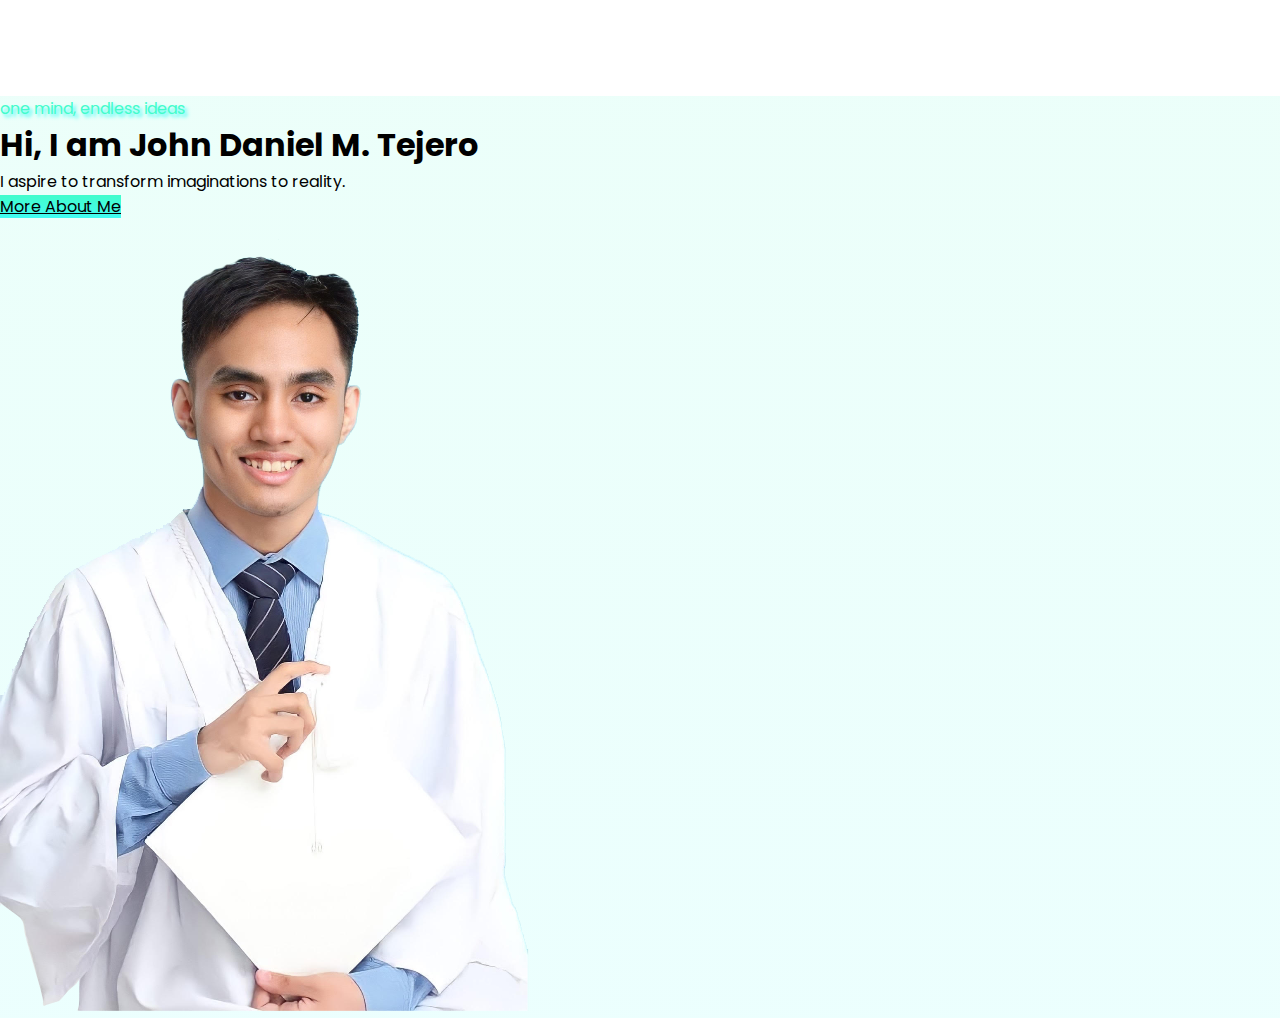
<file: index.html>
<!DOCTYPE html>
<html lang="en">
<head>
    <meta charset="UTF-8">
    <meta http-equiv="X-UA-Compatible" content="IE=edge">
    <meta name="viewport" content="width=device-width, initial-scale=1.0">
    <link href="https://cdn.jsdelivr.net/npm/bootstrap@5.2.0/dist/css/bootstrap.min.css" rel="stylesheet" integrity="sha384-gH2yIJqKdNHPEq0n4Mqa/HGKIhSkIHeL5AyhkYV8i59U5AR6csBvApHHNl/vI1Bx" crossorigin="anonymous">
    <script src="https://cdn.jsdelivr.net/npm/bootstrap@5.2.0/dist/js/bootstrap.bundle.min.js" integrity="sha384-A3rJD856KowSb7dwlZdYEkO39Gagi7vIsF0jrRAoQmDKKtQBHUuLZ9AsSv4jD4Xa" crossorigin="anonymous"></script>
    <link type = "text/css" rel = "stylesheet" href="CSS/nav.css"/>
    <script
        src="https://code.jquery.com/jquery-3.3.1.js"
        integrity="sha256-2Kok7MbOyxpgUVvAk/HJ2jigOSYS2auK4Pfzbm7uH60="
        crossorigin="anonymous">
    </script>
    <script> 
        $(function(){
        $("#navigation-header").load("header.html"); 
        });
    </script> 
    <title>John Daniel Tejero</title>
    <style>
        @import url('https://fonts.googleapis.com/css2?family=Alumni+Sans+Inline+One&family=Poppins:ital,wght@0,200;0,400;1,100;1,200;1,300&display=swap');
        :root{
            --headerColorPrimary: 66,252,203;
            --headerColorComplementary: 66, 252, 243;
            --headerFontColorPrimary: 2, 5, 30;
        }
        *{
            font-family: "Poppins";
            padding: 0%;
            margin: 0;
        }
        section{
            min-height: 90vh;
        }
        

        .skill-bar{
            display: block;
            width: 10vw;
            height: 0.3rem;
            background-color: aliceblue;
            border-radius: 25rem;
            
        }

        .hero-banner{
            background-image:linear-gradient(
                rgba(var(--headerColorPrimary), 0.1),
                rgba(var(--headerColorComplementary), 0.1));
        }

        .skill-status{ 
            display: block;
            position: relative;
            background-color: aqua;
            width: 80%;
            height: 100%;
            border-radius: 25rem;
        }
        .skill-status::after{
            content: "";
            position: absolute;
            right: 0;
            top: -3px;
            height: 10px;
            width: 10px;
            border-radius: 50%;
            background-color: aqua;
        }

        .btn-trademark{
            color: rgb(0, 0, 0);
            background-color: transparent !important;
            background-image:linear-gradient(
                rgba(var(--headerColorPrimary), 1),
                rgba(var(--headerColorComplementary), 1));
            border-top-color: rgb(var(--headerColorPrimary)) !important;
            border-bottom-color: rgb(var(--headerColorComplementary)) !important;
            border-left-color: rgb(var(--headerColorPrimary)) !important;
            border-right-color: rgb(var(--headerColorComplementary)) !important;
        }

        .tagline{
            color: rgb(var(--headerColorPrimary));
            text-shadow: 0.2rem 0.2rem 0.23rem rgb(var(--headerColorComplementary));
        }

    </style>
</head>
<body>
    <header class = "fixed-top" style = "width:100%;"  id = "navigation-header">
    </header>
    <main style="margin-top: 6rem;">
        <section class = "hero-banner">
            <!--This is about me briefly-->
            <div class = "row gx-0 justify-content-center">
                <div class = "col-md-6 col-12 d-none d-md-flex position-relative align-items-start align-items-sm-center">
                </div>
                <div class = "position-absolute container p-5 text-center text-uppercase top-50 start-50 translate-middle" style="z-index:1;">
                    <span class = "tagline display-6">
                        one mind, endless ideas
                    </span>
                    <h1 class="display-4 fw-bold">
                        Hi, I am John Daniel M. Tejero
                    </h1>
                    <p>
                       I aspire to transform imaginations to reality.
                    </p>
                    <a href = "about" class = "btn btn-trademark fw-bold">More About Me</a>
                </div>
                <div class = "col-md-6 col-12 d-flex position-relative justify-content-center overflow-hidden">
                    <img src ="resources/My project-1 (1).png"/>
                </div>
            </div>
        </section>
    </main>
</body>
</html>
</file>
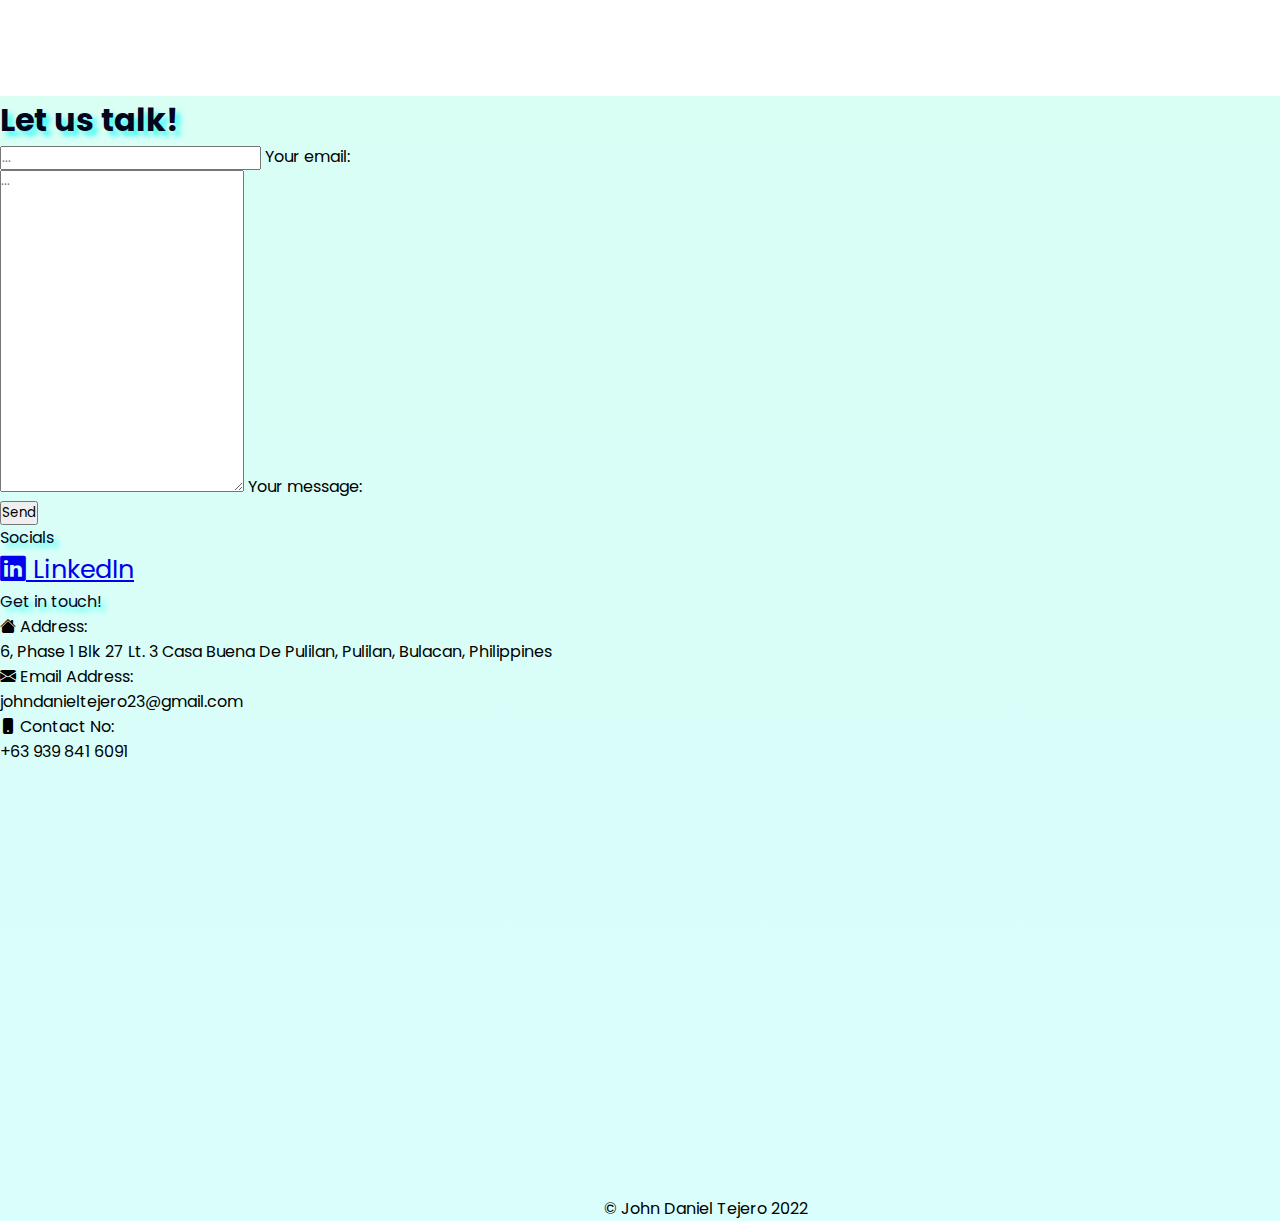
<file: contact.html>
<!DOCTYPE html>
<html lang="en">
<head>
    <meta charset="UTF-8">
    <meta http-equiv="X-UA-Compatible" content="IE=edge">
    <meta name="viewport" content="width=device-width, initial-scale=1.0">
    <link href="https://cdn.jsdelivr.net/npm/bootstrap@5.2.0/dist/css/bootstrap.min.css" rel="stylesheet" integrity="sha384-gH2yIJqKdNHPEq0n4Mqa/HGKIhSkIHeL5AyhkYV8i59U5AR6csBvApHHNl/vI1Bx" crossorigin="anonymous">
    <script src="https://cdn.jsdelivr.net/npm/bootstrap@5.2.0/dist/js/bootstrap.bundle.min.js" integrity="sha384-A3rJD856KowSb7dwlZdYEkO39Gagi7vIsF0jrRAoQmDKKtQBHUuLZ9AsSv4jD4Xa" crossorigin="anonymous"></script>
    <link rel="stylesheet" href="https://cdn.jsdelivr.net/npm/bootstrap-icons@1.8.3/font/bootstrap-icons.css">
   <link type = "text/css" rel = "stylesheet" href="CSS/nav.css"/>
    <link type = "text/css" rel = "stylesheet" href="CSS/footersocials.css"/>
    <script
        src="https://code.jquery.com/jquery-3.3.1.js"
        integrity="sha256-2Kok7MbOyxpgUVvAk/HJ2jigOSYS2auK4Pfzbm7uH60="
        crossorigin="anonymous">
    </script>
    <script> 
    $(function(){
      $("#navigation-header").load("header.html"); 
    });
</script> 
    <title>John Daniel Tejero</title>
    <style>
        @import url('https://fonts.googleapis.com/css2?family=Alumni+Sans+Inline+One&family=Poppins:ital,wght@0,200;0,400;1,100;1,200;1,300&display=swap');
        :root{
            --headerColorPrimary: 66,252,203;
            --headerColorComplementary: 66, 252, 243;
            --headerFontColorPrimary: 2, 5, 30;
        }
        *{
            font-family: "Poppins";
            padding: 0%;
            margin: 0;
        }
        section{
            min-height: 90vh;
        }
        

        .skill-bar{
            display: block;
            width: 10vw;
            height: 0.3rem;
            background-color: aliceblue;
            border-radius: 25rem;
            
        }

        .hero-banner{
            background-image:linear-gradient(
                rgba(var(--headerColorPrimary), 0.2),
                rgba(var(--headerColorComplementary), 0.2));
        }

        .skill-status{ 
            display: block;
            position: relative;
            background-color: aqua;
            width: 80%;
            height: 100%;
            border-radius: 25rem;
        }
        .skill-status::after{
            content: "";
            position: absolute;
            right: 0;
            top: -3px;
            height: 10px;
            width: 10px;
            border-radius: 50%;
            background-color: aqua;
        }

        .btn-trademark{
            color: rgb(0, 0, 0);
            background-color: transparent !important;
            background-image:linear-gradient(
                rgba(var(--headerColorPrimary), 1),
                rgba(var(--headerColorComplementary), 1));
            border-top-color: rgb(var(--headerColorPrimary)) !important;
            border-bottom-color: rgb(var(--headerColorComplementary)) !important;
            border-left-color: rgb(var(--headerColorPrimary)) !important;
            border-right-color: rgb(var(--headerColorComplementary)) !important;
        }

        .tagline{
            color: rgb(var(--headerColorPrimary));
            text-shadow: 0.2rem 0.2rem 0.23rem rgb(var(--headerColorComplementary));
        }

        .title-header{
            color:rgb(var(--headerFontColorPrimary));
            text-shadow: 0.3rem 0.3rem 0.3rem rgb(var(--headerColorComplementary));
        }
    </style>
</head>
<body>
    <header class = "fixed-top" style = "width:100%;"  id = "navigation-header">
    </header>
    <main style="margin-top: 6rem;">
        <section class = "hero-banner p-5">
            <div class = "row gx-2 gy-4">
                <div class = "col-12">
                    <div class="container card bg-transparent p-3">
                        <div class="card-body bg-transparent">
                            <h1 class=" text-center display-6 title-header fw-bold text-uppercase">Let us talk!</h1>
                            <div class="container">
                                <form
                                action="https://formspree.io/f/xbjbqrjb"
                                method="POST"
                                class = "row g-3"
                              >
                                  <div class= "col-12 form-floating">
                                       <input type="email" name="email" class = "form-control" placeholder="...">
                                        <label class="ms-2">
                                            Your email:
                                        </label>
                                  </div>
                                  <div class = "col-12 form-floating">
                                    <textarea name="message" class = "form-control" placeholder= "..." style="height:20rem;"></textarea>
                                    <label class="ms-2">
                                      Your message:
                                    </label>
                                  </div>
                                                      <!-- your other form fields go here -->
                                <button type="submit" class ="btn btn-primary">Send</button>
                                </form>
                            </div>
                        </div>
                    </div>
                </div>
                <div class ="col-md-6 col-12">
                    <div class = "card bg-transparent border-0 w-100">
                        <div class = "card-header bg-transparent border-0 text-center">
                            <span class ="fw-bold title-header display-3 text-center">Socials</span>
                        </div>
                        <div class ="card-body">
                            <ul class="list-group list-group-flush text-center">
                                <li class="list-group-item list-group-item-action list-group-item-danger bg-transparent border border-0 py-3">
                              
                                    <a class="list-group-item list-group-item-action bg-transparent border border-0 text-dark socials" style = "font-size:1.6rem;"  href= "https://www.linkedin.com/in/john-daniel-tejero-5a5b13225/" target="blank">
                                        <span class="bi bi-linkedin m-1"></span>
                                        <span class="ms-2">
                                            LinkedIn
                                        </span>
                                    </a>
                                </li>
                            </ul>
                        </div>
                    </div>
                </div>
                <div class ="col-md-6 col-12 h-100">
                    <div class = "card bg-transparent border-0">
                        <div class = "card-header bg-transparent border-0 text-center">
                            <span class = "d-block display-6 title-header fw-bold text-uppercase">
                                Get in touch!
                            </span>
                        </div>
                        <div class = "card-body">
                            <div class = "row gy-5">
                                <div class = "col-12">
                                    <p class = "text-dark h4 fw-normal">
                                        <div class = "d-flex justify-content-center">
                                            <div class = "row g-2">
                                                <div class ="col-6">
                                                    <span class ="bi bi-house-fill me-2"></span>
                                                    <span class = "fw-bold">Address: </span>
                                                </div>
                                                <div class = "col-6">
                                                    <span> 
                                                        6, Phase 1 Blk 27 Lt. 3 Casa Buena De Pulilan, Pulilan, Bulacan, Philippines
                                                    </span>
                                                </div>
                                                <div class ="col-6">
                                                    <span class ="bi bi-envelope-fill me-2"></span>
                                                    <span class = "fw-bold">Email Address: </span>
                                                </div>
                                                <div class = "col-6">
                                                    <span> 
                                                       johndanieltejero23@gmail.com
                                                    </span>
                                                </div>
                                                <div class ="col-6">
                                                    <span class ="bi bi-phone-fill me-2"></span>
                                                    <span class = "fw-bold">Contact No: </span>
                                                </div>
                                                <div class = "col-6">
                                                    <span> 
                                                       +63 939 841 6091
                                                    </span>
                                                </div>
                                            </div>
                                        </div>
                                    </p>
                                </div>
                            </div>
                        </div>
                    </div>
                </div>
                <iframe src="https://www.google.com/maps/embed?pb=!1m18!1m12!1m3!1d1363.076734423932!2d120.86895962892905!3d14.916844500208763!2m3!1f0!2f0!3f0!3m2!1i1024!2i768!4f13.1!3m3!1m2!1s0x3396559d17b1e35b%3A0x9144cea8bed82a12!2sTejero%20Residence!5e0!3m2!1sen!2sph!4v1660096789234!5m2!1sen!2sph" width="600" height="450" style="border:0;" allowfullscreen="" loading="lazy" referrerpolicy="no-referrer-when-downgrade"></iframe>
                    <span class ="d-block text-center text-dark">
                        &copy; John Daniel Tejero 2022
                    </span>
            </div>
        </section>
    </main>
</body>
</html>
</file>
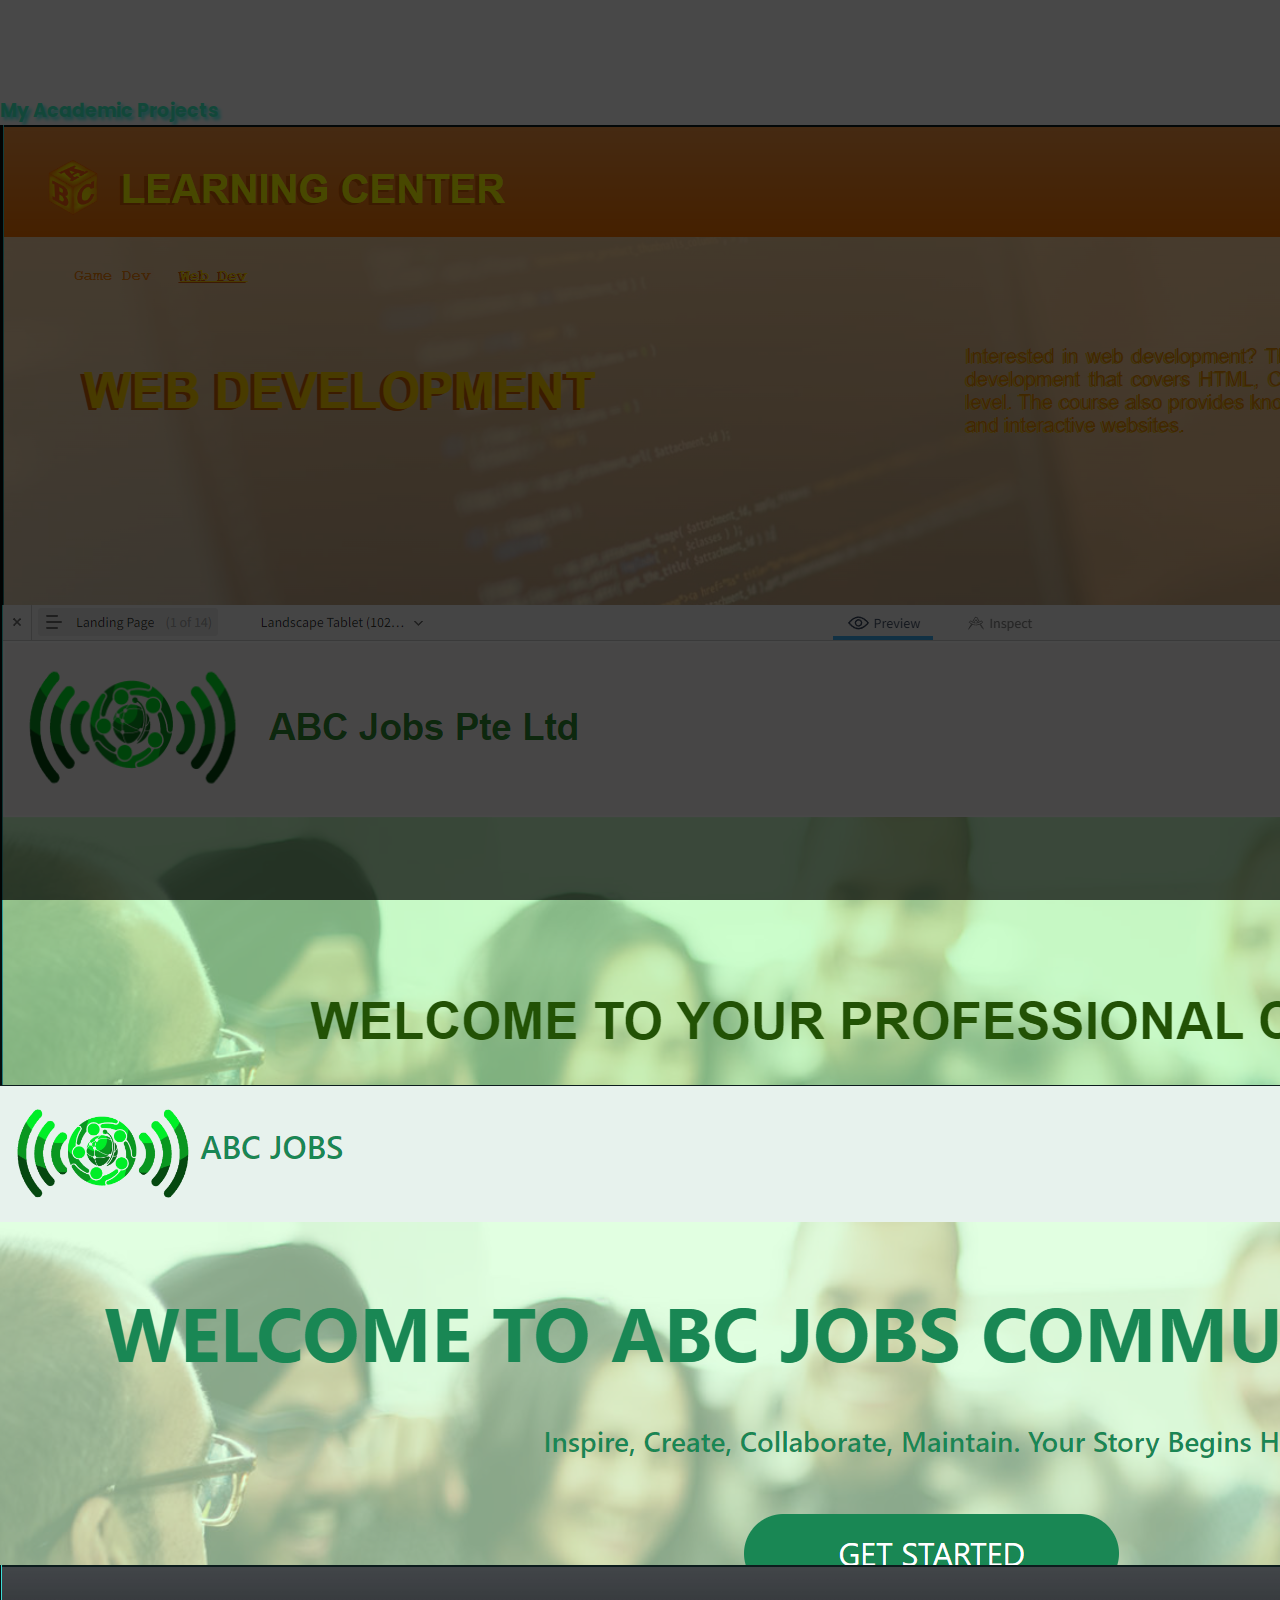
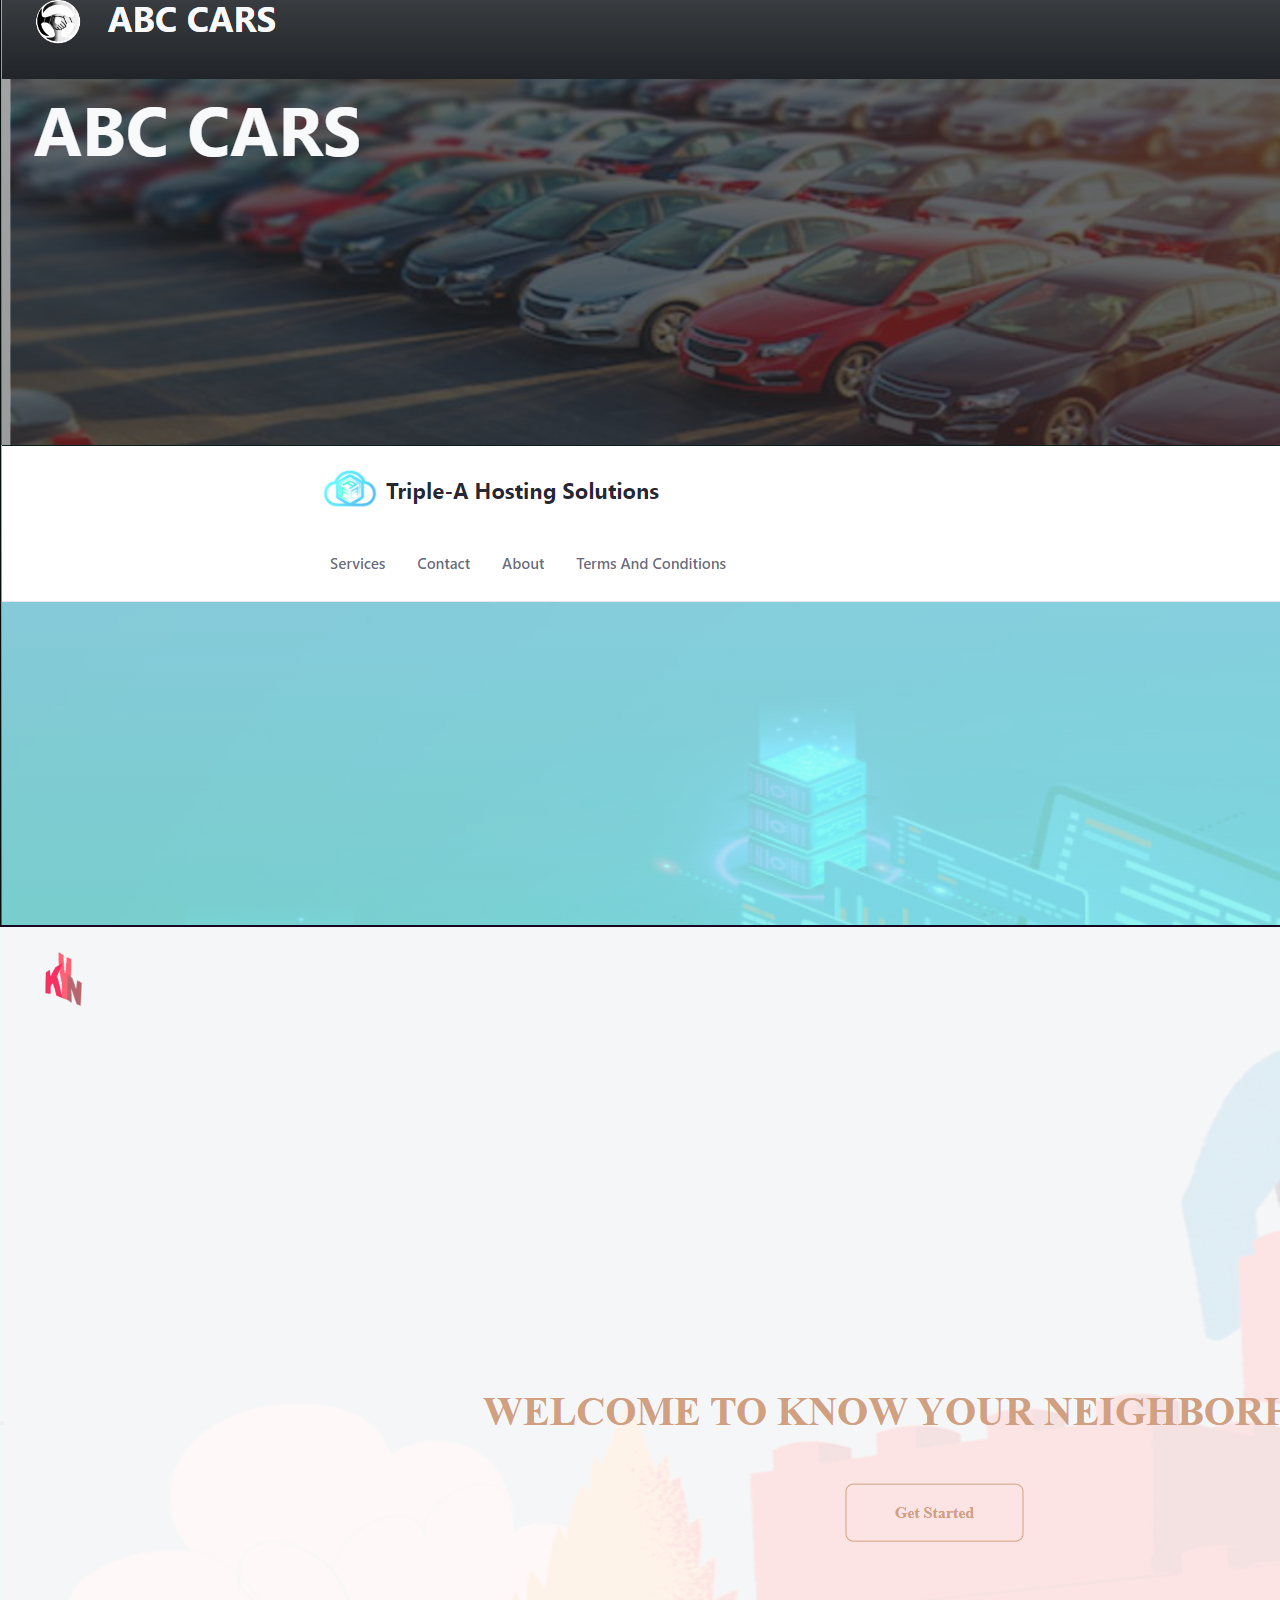
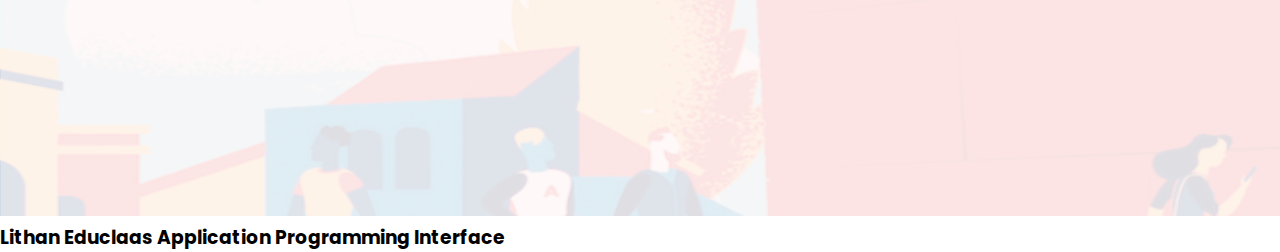
<file: projects.html>
<!DOCTYPE html>
<html lang="en">
<head>
    <meta charset="UTF-8">
    <meta http-equiv="X-UA-Compatible" content="IE=edge">
    <meta name="viewport" content="width=device-width, initial-scale=1.0">
    <link href="https://cdn.jsdelivr.net/npm/bootstrap@5.2.0/dist/css/bootstrap.min.css" rel="stylesheet" integrity="sha384-gH2yIJqKdNHPEq0n4Mqa/HGKIhSkIHeL5AyhkYV8i59U5AR6csBvApHHNl/vI1Bx" crossorigin="anonymous">
    <script src="https://cdn.jsdelivr.net/npm/bootstrap@5.2.0/dist/js/bootstrap.bundle.min.js" integrity="sha384-A3rJD856KowSb7dwlZdYEkO39Gagi7vIsF0jrRAoQmDKKtQBHUuLZ9AsSv4jD4Xa" crossorigin="anonymous"></script>
    <link type = "text/css" rel = "stylesheet" href="CSS/nav.css"/>
    <script
        src="https://code.jquery.com/jquery-3.3.1.js"
        integrity="sha256-2Kok7MbOyxpgUVvAk/HJ2jigOSYS2auK4Pfzbm7uH60="
        crossorigin="anonymous">
    </script>
    <script> 
        $(function(){
        $("#navigation-header").load("header.html"); 
        });

    </script> 
    <title>John Daniel Tejero</title>
    <style>
        @import url('https://fonts.googleapis.com/css2?family=Alumni+Sans+Inline+One&family=Poppins:ital,wght@0,200;0,400;1,100;1,200;1,300&display=swap');
        :root{
            --headerColorPrimary: 66,252,203;
            --headerColorComplementary: 66, 252, 243;
            --headerFontColorPrimary: 2, 5, 30;
        }
        *{
            font-family: "Poppins";
            padding: 0%;
            margin: 0;
        }
        section{
            min-height: 90vh;
        }
        

        .skill-bar{
            display: block;
            width: 10vw;
            height: 0.3rem;
            background-color: aliceblue;
            border-radius: 25rem;
            
        }

        .hero-banner{
            background-image:linear-gradient(
                rgba(var(--headerColorPrimary), 0.2),
                rgba(var(--headerColorComplementary), 0.2));
        }

        .skill-status{ 
            display: block;
            position: relative;
            background-color: aqua;
            width: 80%;
            height: 100%;
            border-radius: 25rem;
        }
        .skill-status::after{
            content: "";
            position: absolute;
            right: 0;
            top: -3px;
            height: 10px;
            width: 10px;
            border-radius: 50%;
            background-color: aqua;
        }

        .btn-trademark{
            color: rgb(0, 0, 0);
            background-color: transparent !important;
            background-image:linear-gradient(
                rgba(var(--headerColorPrimary), 1),
                rgba(var(--headerColorComplementary), 1));
            border-top-color: rgb(var(--headerColorPrimary)) !important;
            border-bottom-color: rgb(var(--headerColorComplementary)) !important;
            border-left-color: rgb(var(--headerColorPrimary)) !important;
            border-right-color: rgb(var(--headerColorComplementary)) !important;
        }

        .tagline{
            color: rgb(var(--headerColorPrimary));
            text-shadow: 0.2rem 0.2rem 0.23rem rgb(var(--headerColorComplementary));
        }

        .project-stretch{
            position: absolute;
            width: 100%;
            height: 100%;
            border: none;
            top: 50%;
            left: 50%;
            transform: translate(-50%, -50%);
            background-color: rgba(0, 0, 0, 0);
            transition: all 500ms ease-in-out;
        }

        .project-stretch:hover{
            background-color: rgba(0, 0, 0, 0.718);
            transition: all 500ms ease-in-out;
        }

    </style>
</head>
<body>
    <header class = "fixed-top" style = "width:100%;"  id = "navigation-header">

    </header>
    <main style="margin-top: 6rem;">
        <section class ="p-5">
            <h3 class = "text-center display-6 fw-bold tagline text-dark mb-5">
                My Academic Projects
            </h3>
            <div class ="row g-3 gy-3 justify-content-center">
                <div class ="col-12 col-md-6 col-lg-3" style = "height: 30rem;">
                    <div class ="card p-2 h-100">
                        <img class ="card-img-top" src = "resources/Demo Project/Module 1 image.PNG"/>
                        <div class ="card-body">
                            <h3>
                                Lithan Educlaas Front End Development Project 
                            </h3>
                            <button class ="project-stretch" data-project-value = "1" data-bs-toggle = "modal" data-bs-target="#projectModal"></button>
                        </div>
                    </div>
                </div>
                <div class ="col-12 col-md-6 col-lg-3" style = "height: 30rem;">
                    <div class ="card p-2 h-100">
                        <img class ="card-img-top" src = "resources/Demo Project/module 3.PNG"/>
                        <div class ="card-body">
                            <h3>
                                Lithan Educlaas UI Frameworks Project
                            </h3>
                            <button class ="project-stretch" data-project-value = "2" data-bs-toggle = "modal" data-bs-target="#projectModal"></button>
                        </div>
                    </div>
                </div>
                <div class ="col-12 col-md-6 col-lg-3" style = "height: 30rem;">
                    <div class ="card p-2 h-100">
                        <img class ="card-img-top" src = "resources/Demo Project/module  6- 7.PNG"/>
                        <div class ="card-body">
                            <h3>
                                Lithan Educlaas Web Development Foundation and Capstone Project
                            </h3>
                            <button class ="project-stretch" data-project-value = "3" data-bs-toggle = "modal" data-bs-target="#projectModal"></button>
                        </div>
                    </div>
                </div>
                
                <div class ="col-12 col-md-6 col-lg-3" style = "height: 30rem;">
                    <div class ="card p-2 h-100">
                        <img class ="card-img-top" src = "resources/Demo Project/Module 8 image.PNG"/>
                        <div class ="card-body">
                            <h3>
                                Lithan Educlaas Application Development and Processes Project 
                            </h3>
                            <button class ="project-stretch" data-project-value = "4" data-bs-toggle = "modal" data-bs-target="#projectModal"></button>
                        </div>
                    </div>
                </div>

                <div class ="col-12 col-md-6 col-lg-3" style = "height: 30rem;">
                    <div class ="card p-2 h-100">
                        <img class ="card-img-top" src = "resources/Demo Project/Module 9 image.PNG"/>
                        <div class ="card-body">
                            <h3>
                                Lithan Educlaas Web Development Using Platforms
                            </h3>
                            <button class ="project-stretch" data-project-value = "5" data-bs-toggle = "modal" data-bs-target="#projectModal"></button>
                        </div>
                    </div>
                </div>
                
                <div class ="col-12 col-md-6 col-lg-3" style = "height: 30rem;">
                    <div class ="card p-2 h-100">
                        <img class ="card-img-top" src = "resources/Demo Project/Module 10 image.PNG"/>
                        <div class ="card-body">
                            <h3>
                                Lithan Educlaas Application Programming Interface
                            </h3>
                            <button class ="project-stretch" data-project-value = "6" data-bs-toggle = "modal" data-bs-target="#projectModal"></button>
                        </div>
                    </div>
                </div>
                
            </div>
        </section>
        <!-- Modal -->
        <div class="modal fade" id="projectModal" tabindex="-1" aria-labelledby="exampleModalLabel" aria-hidden="true">
            <div class="modal-dialog modal-fullscreen">
                <div class="modal-content">
                    <div class="modal-header">
                        <button type="button" class="btn-close" data-bs-dismiss="modal" aria-label="Close"></button>
                    </div>
                    <div class="modal-body">
                        <div class ="row">
                            <div class ="col-12 col-md-6" id = "videos">
                                <!--video here-->
                            </div>
                            <div class = "col-12 col-md-6">
                                <h5 class="display-5 fw-bold" id="modalTitle">
                                </h5>
                                <!--Description-->
                                <div id = "description">
                                </div>
                            </div>
                        </div>
                    </div>
                </div>
            </div>
        </div>
    </main>
    <script>
        const modalTitle = document.querySelector("#modalTitle");
        const videos  = document.querySelector("#videos");
        const description = document.querySelector("#description");

        const projects = [
            {
                "id" : 1,
                "name" : "Lithan Educlaas Front End Development Project",
                "iframe" : `<iframe src="https://drive.google.com/file/d/1NrlXQ3aSakBXyNk2YbtZmLUigfA3m9HB/preview" height="480" allow="autoplay" class ="w-100"></iframe>`,
                "description" : "Developed a portal to display information about course being offered and manage registration leads for ABC Learning Center."
            }, 
            {
                "id" : 2,
                "name" : "Lithan Educlaas UI Frameworks Project",
                "iframe" :`<iframe src="https://drive.google.com/file/d/1f9-ZQChzEsh51YQJNBWvLTtt2-1Ky4T6/preview" height="480" allow="autoplay" class ="w-100"></iframe><iframe src="https://drive.google.com/file/d/1fU5z8gzXnUM-HeUnasd4SpimOO9SN6cA/preview" height="480" class ="w-100" allow="autoplay"></iframe>`,
                "description" : "Designed a prototype for the community portal proposed by ABC Jobs Pte. Ltd. that aims to open more opportunities to Software Programmers and the like and tested its usability."
            },
            {
                "id" : 3,
                "name" : "Lithan Educlaas Web Development Foundation and Capstone Project",
                "iframe" : `<iframe src="https://drive.google.com/file/d/1fwaqAH2F-XsA41Q92yfB5-79oe3rbdNM/preview" height="480" allow="autoplay" class = "w-100"></iframe>
                            <iframe src="https://drive.google.com/file/d/16MWiwguCgfqNaAqArFJOhQAzmf7cwqpE/preview" height="480" allow="autoplay" class = "w-100"></iframe>`,
                "description": "Implemented and developed the community portal by ABC Jobs Pte Ltd using Spring technology, Implemented and developed additional features to the community portal, tested the community portal, and managed problems on maintenance stage."
            },
            {
                "id" : 4,
                "name" : "Lithan Educlaas Application Development and Processes Project",
                "iframe" : `<iframe src="https://drive.google.com/file/d/1M9X7S2wNDTdgtzxZea19OL9rcKtZxSjb/preview" height="480" allow="autoplay" class = "w-100"></iframe>`,
                "description" : "Developed a car sales portal proposed by XYZ Cars Pte Ltd using Spring boot with Spiral model as the SDLC Model."
            },
            {
                "id" : 5,
                "name" : "Lithan Educlaas Web Development Using Platforms",
                "iframe" : `<iframe src="https://drive.google.com/file/d/12NrhLD3C6uCQq8Rg_PTPdDRq-aRqe-cw/preview" height="480" class ="w-100" allow="autoplay"></iframe>`,
                "description" : "Developed a website for Triple A Company Hosting Solution using Liferay Framework."
            },
            {
                "id" : 6,
                "name" : "Lithan Educlaas Application Programming Interface",
                "iframe" : `<iframe src="https://drive.google.com/file/d/1BWGNOcNUFzBSGCdV4sG6BvqGJ-k5Y7C8/preview" class ="w-100" height="480" allow="autoplay"></iframe>`,
                "description" : "Developed a website for Know-your-neighborhood application to list all stores for a specific region."
            }
        ];

        const viewProject = document.querySelectorAll(".project-stretch");
        viewProject.forEach((e)=>{
            e.addEventListener("click", function(){
                const object = projects.find(project => project.id == e.getAttribute("data-project-value"));
                modalTitle.innerHTML = object.name;
                description.innerHTML = object.description;
                let videocontainer = document.createElement("div");
                videocontainer.innerHTML = object.iframe;

                if (videos.children.length != 0){
                    while (videos.firstChild){
                        videos.removeChild(videos.firstChild);
                    }
                }
                videos.appendChild(videocontainer);
            });
        })
    </script>
</body>
</html>
</file>
<file: CSS/nav.css>
/*nav*/
@import url('https://fonts.googleapis.com/css2?family=Alumni+Sans+Inline+One&family=Poppins:ital,wght@0,200;0,400;1,100;1,200;1,300&display=swap');
:root{
    --headerColorPrimary: 66,252,203;
    --headerColorComplementary: 66, 252, 243;
    --headerFontColorPrimary: 2, 5, 30;
}
*{
    font-family: "Poppins";
    padding: 0%;
    margin: 0;
}

.header-color{
    background-image:linear-gradient(
        rgba(var(--headerColorPrimary), 1),
        rgba(var(--headerColorComplementary), 1));
}
.nav-wrapper{
    padding: 0.3rem;
    z-index: 1050;
    display:flex;
    flex-direction:row;
    position:relative;
    align-items: center;
    justify-content:space-between;
}

.nav-brand-clickable{
    text-decoration:none;
    color: rgb(var(--headerFontColorPrimary));
}

.nav-brand-clickable:hover{
    color: inherit;
}

.nav-brand-wrapper{
    text-transform: uppercase;
    cursor:pointer;
    display:block;
    font-size:2.2rem;
    font-weight:bold;
    padding:1rem;
}

.nav-items-wrapper{
    flex-grow:1;
}

.nav-search-form{
    flex-grow: 1;
}

.nav-main{
    display:flex;
    justify-content:end;
    padding:1rem;
}

.nav-items-wrapper{
    display: flex;
    align-items: flex-end;
}

.nav-item-list{
    display:inline;
    cursor:pointer;
    margin:0 0.5rem;
}

 #nav-button-toggle{
    display:none;
}

.nav-item-links{
    position: relative;
    font-size: 1.3rem;
    text-decoration:none;
    color: rgb(var(--headerFontColorPrimary));
    text-transform: uppercase;
}

.nav-item-links[data-nav-item-type = "cover"]{
    position: static;
}


.nav-item-links::before{
    content: "";
    width: 0;
    height: 2px;
    position: absolute;
    background-color: rgb(var(--headerFontColorPrimary));
    bottom:0;
    transition: 200ms linear;
}


.nav-item-popovers{
    position: absolute;
    cursor:default;
    display: none;
    margin-right: 0.55rem;
    background-color: white;
    border: 1px gray solid;
    border-radius: 0.22rem;
    min-height: 30rem;
    min-width: 20rem;
    right:0%;
    top:80%;
    z-index: 1020;

}

.popover-dismiss{
    display: none;
    border: 0;
    float:right;
    border-radius: 0.66rem;
    font-size: 2rem;
    padding: 0.22rem 0.66rem;
}

.nav-item-popovers[data-popover-toggled = "true"]{
    display: flex;
    flex-direction: column;
    align-content: center;
    justify-content: space-around;
}

.nav-item-popovers .nav-popover-item-list{
    text-align: center;
    font-weight: bold;
   
}

.nav-item-popovers .nav-popover-item-list .popover-item{
    color: black !important;
    text-decoration: none;
    display: inline-block;
}

.nav-item-links:hover{
    color: inherit;
}

.nav-item-links:hover::before{
    width: 100%;
}

@media (max-width:900px){

     #nav-button-toggle{
        display:inline-block;
        opacity:0;
    }

    .nav-item-popovers{
        background-color: rgb(255, 255, 255);
        display:flex;
        flex-direction: column;
        align-content: center;
        justify-content: space-around;
        position:fixed;
        height:100vh;
        width:100vw;
        z-index: 1020;
        left:1000%;
        top:0%;
        transition: all 1s ease-in-out;
    }

    .nav-item-popovers[data-popover-toggled = "true"]{
        left: 0%;
        transition: all 1s ease-in-out;
    }

    .nav-search-form{
        padding: 0.55rem;
    }

    .nav-item-popovers .nav-popover-item-list{
        font-size: 1.66rem;
        text-transform: uppercase;
    }


    .nav-wrapper{
        z-index: 1;
        position:relative;
        display:block;
        justify-content:space-between;
    }

    .popover-dismiss{
        display: block;
    }
    
    .nav-toggler{
        float:right;
        position:relative;
        display:block;
        right:0.5rem;
        top:1.5rem;
        height:30px;
        width:30px;
    }

    .nav-burger-menu,
    .nav-burger-menu::before,
    .nav-burger-menu::after {
        display:block;
        background-color:rgb(var(--headerFontColorPrimary));
        position:absolute;
        height:4px;
        width:100%;
        border-radius:2px;
        transition: 300ms ease-in; 
    }

    .nav-burger-menu::before{
        content:"";
        margin-top:-0.5rem;
        transform: rotate(0deg);
    }

    .nav-burger-menu::after{
        content:"";
        margin-top:0.5rem;
        
    }

    #nav-button-toggle:checked + .nav-toggler .nav-burger-menu::before {
       transform: rotate(45deg);
       top:200%;
    }

    #nav-button-toggle:checked + .nav-toggler .nav-burger-menu {
       background-color:rgba(255, 255, 255, 0);
    }

    #nav-button-toggle:checked + .nav-toggler .nav-burger-menu::after {
        transform:rotate(-45deg);
        top:-200%;
    }

    #nav-button-toggle:checked ~ .nav-main{
        left:0;
    }
    
    .nav-brand-wrapper{
        cursor:pointer;
        display:inline-block;
        font-weight:bold;
    }
    
    .nav-main{
        z-index: 1;
        display:block;
        position:fixed;
        height:100vh;
        width:100vw;
        padding:0;
        background-color: rgba(var(--headerColorComplementary) , 0.8) !important;
        left:-1000%;
        transition: 1s ease-in-out;
    }

    .nav-items-wrapper{
        padding:0;
        position:absolute;
        height:100%;
        display:grid;
        grid-template-columns:100%;
        grid-template-rows:repeat(var(--nav-links, 2), 13vh);
        align-items:center;
        justify-content:center;                
        width:100%;
    }
    .nav-item-list{
        width:100%;
        display:block;
        cursor:pointer;
        margin:0;
        text-align:center;
        font-size:2rem;
    }
}
</file>
<file: CSS/footersocials.css>
.socials{
    position: relative;
    display: inline-block;
    z-index: 1;
    width: fit-content;
}
.socials::before{
    content:"";
    border-radius: 0.55rem !important;
    position: absolute;
    z-index: -1;
    background-image: linear-gradient(
        rgb(var(--headerColorComplementary)),
        rgb(var(--headerColorPrimary))
    );
    width: 0%;
    height: 100%;   
    left: 50%;
    top:50%;
    opacity: 0;
    transform: translate(-50%, -50%);
}

.socials, .socials::before{
    transition: all 500ms ease-in-out;
}

.socials:hover{
    color:white !important;    
}

.socials:hover::before{
    opacity: 1;
    width: 100%;  
}
</file>
